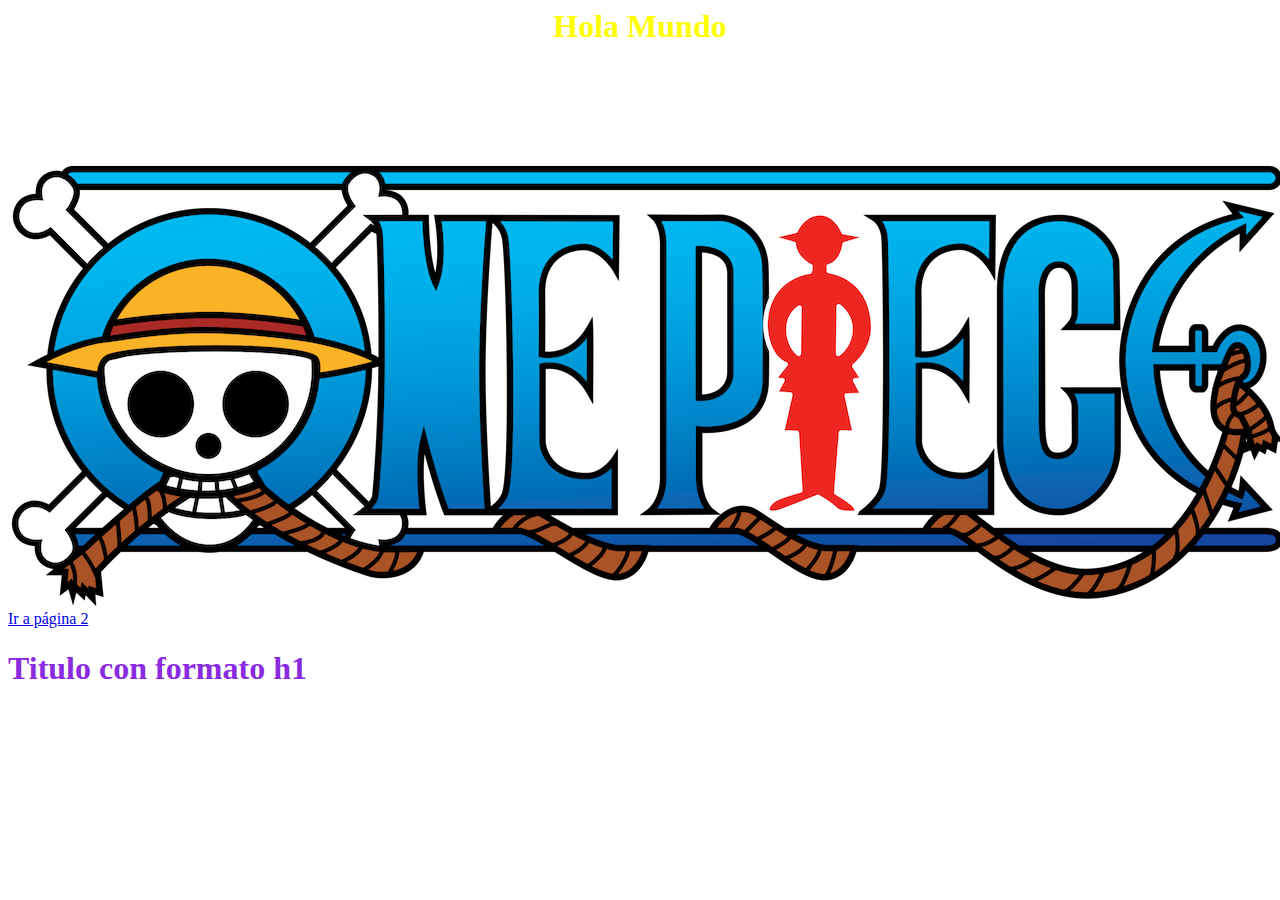
<file: index.html>
<HTML>
    <HEAD>
       <TITLE>Mi primera pagina</TITLE>
       <link type="text/css" href="css/styles.css" rel="stylesheet">
    </HEAD>
    <BODY>
        <h1 id="encabezado" class="centrado">Hola Mundo</h1>
        <img src="img/logoop.png" alt="Logo One piece"/>

        <a href="dos.html"> Ir a página 2</a>
        <h1 id="titulo2">Titulo con formato h1</h1>

    </BODY>
</HTML>
</file>
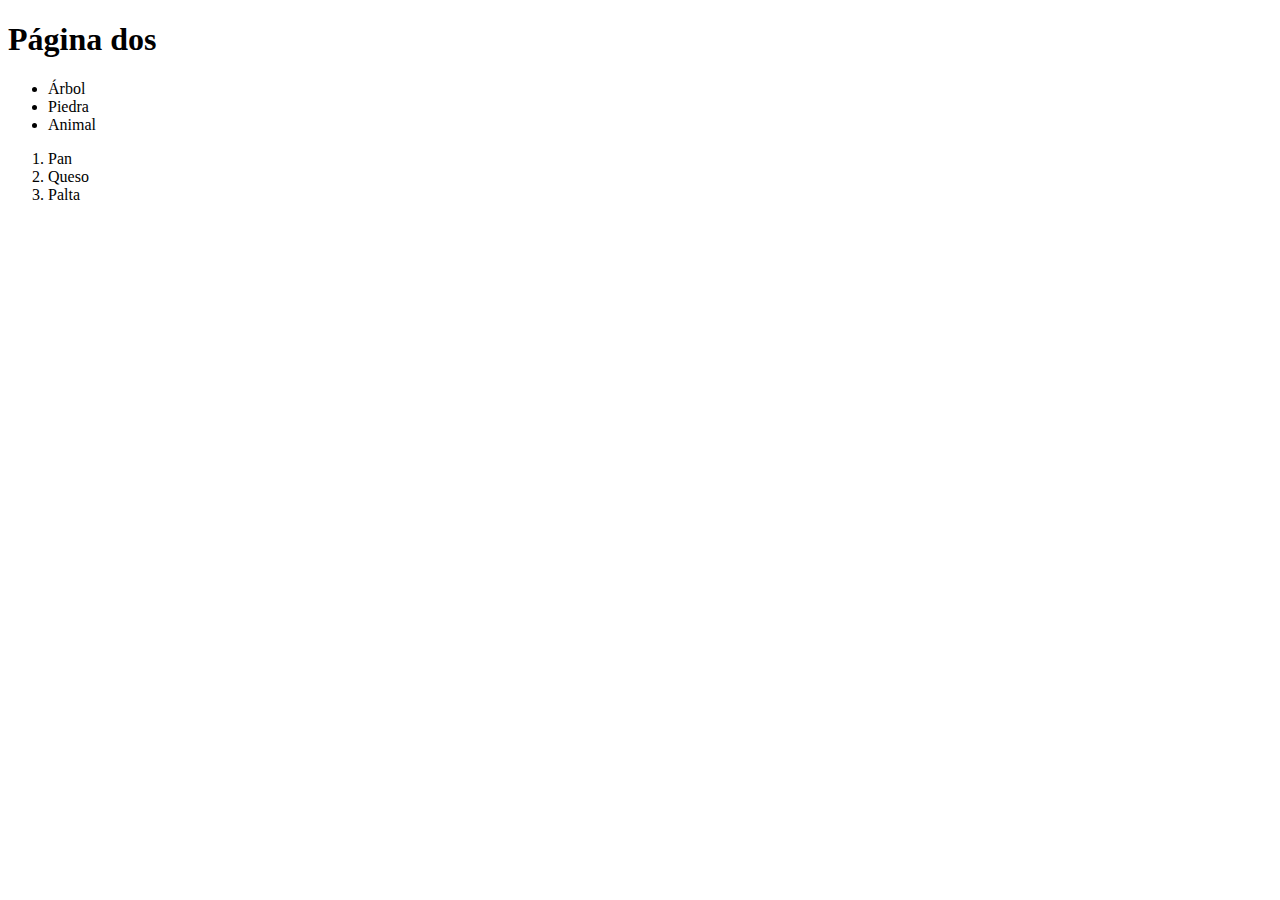
<file: dos.html>
<!DOCTYPE html>
<html lang="en">
    <head>
        <meta charset="UTF-8">
        <meta http-equiv="X-UA-Compatible" content="IE=edge">
        <meta name="viewport" content="width=device-width, initial-scale=1.0">
        <title>Pagina 2</title>
    </head>
    <body>
        <h1>Página dos</h1>
        <ul>
            <li>Árbol</li>
            <li>Piedra</li>
            <li>Animal</li>
        </ul>
        <ol>
            <li>Pan</li>
            <li>Queso</li>
            <li>Palta</li>
        </ol>
    
    </body>
</html>
</file>
<file: css/styles.css>
h1{
    color: yellow;
}

#titulo2
{
    color: blueviolet;
}

.centrado{
    text-align: center;
}
</file>
